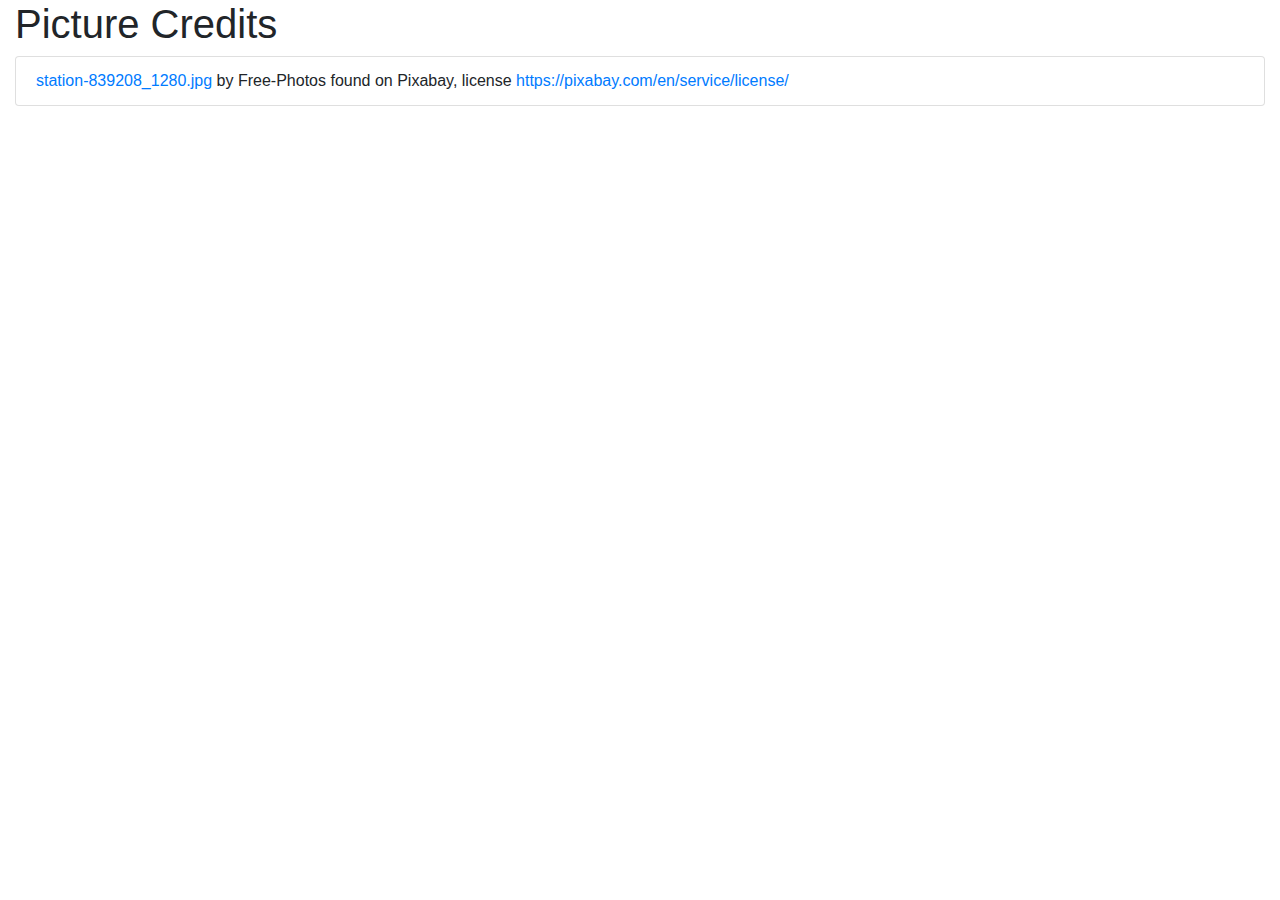
<file: credit.html>
<!DOCTYPE html>
<html lang="en-us">

<head>
  <meta charset="UTF-8">
  <meta name="viewport" content="width=device-width, initial-scale=1">
  <title>Credits - Train Schedule</title>
  <!-- Bootstrap CSS -->
  <link rel="stylesheet" href="https://maxcdn.bootstrapcdn.com/bootstrap/4.0.0/css/bootstrap.min.css">
  
</head>

<body>
  <div class="container-fluid bg-white">
    <div class="h1">Picture Credits</div>
    <ul class="list-group">
      <li class="list-group-item"><a href="https://pixabay.com/photos/station-tracks-train-station-rail-839208/" target="_blank">station-839208_1280.jpg</a>  by Free-Photos
        found on Pixabay, 
            license <a href="https://pixabay.com/en/service/license/" target="_blank" >https://pixabay.com/en/service/license/</a>
      </li>
    </ul>
  </div>
</body>
</file>
